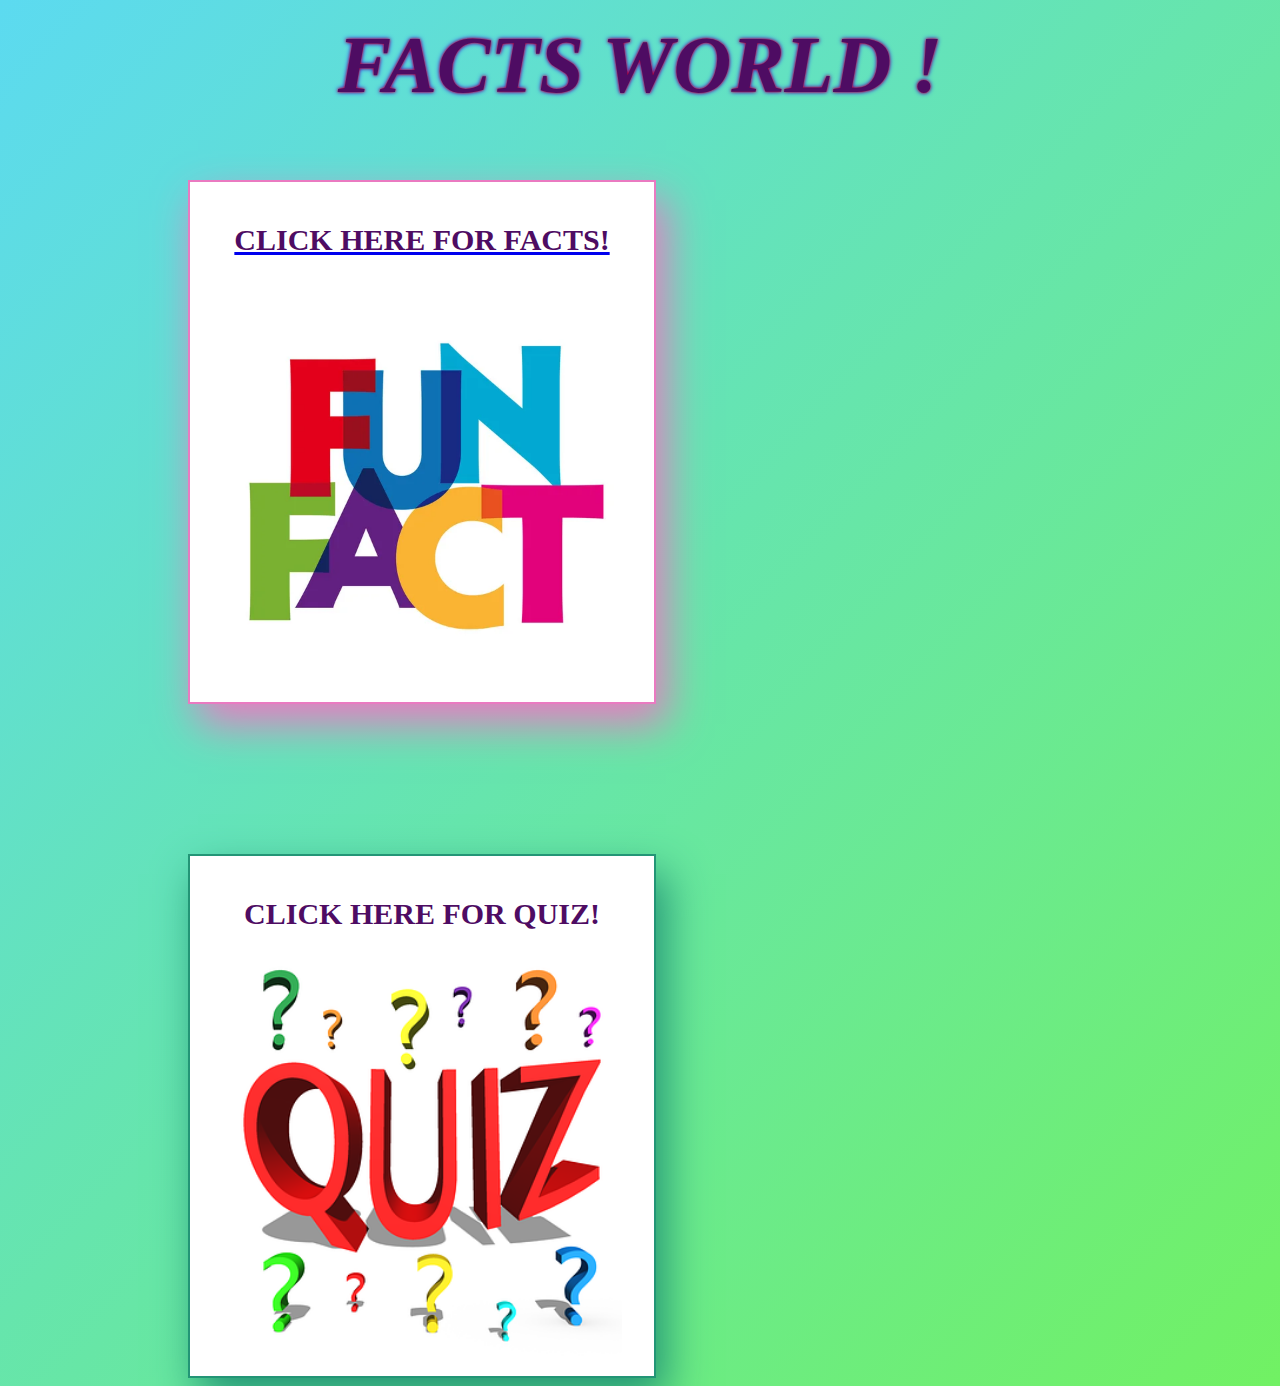
<file: index.html>
<!--------------------------------------CODE COOMON TO ALL PAGES------------------------------------------>
<!DOCTYPE html>
<html lang="en">

<head>
    <meta charset="UTF-8">
    <meta http-equiv="X-UA-Compatible" content="IE=edge">
    <meta name="viewport" content="width=device-width, initial-scale=1.0">
    <link rel="stylesheet" href="style.css">
    <script src=page.js></script>
    <title>"Home-Page"</title>
</head>

<body>

    <div class="container">
        <h2 class="title">
            <span class="title-word title-word-1">FACTS</span>
            <span class="title-word title-word-2">WORLD</span>
            <span class="title-word title-word-3">!</span>

        </h2>
    </div>


<!--------------------------------------HYPERLINK BUTTON TO FACTS PAGE------------------------------------------>
    <button class="button button1">
        <a href="facts_page.html">
            <h2>CLICK HERE FOR FACTS!</h2>
            <img src="funfactjpg.jpg" height="400px" width="400px" ;>
    </button>
    </a>
<!--------------------------------------HYPERLINK BUTTON TO QUIZ PAGE------------------------------------------>
    <a href="quiz_page.html">
        <button class="button button2">
            <h2>CLICK HERE FOR QUIZ!</h2>
            <img src="quizimg.webp" height="400px" width="400px" ;>
        </button>
    </a>




</body>
</file>
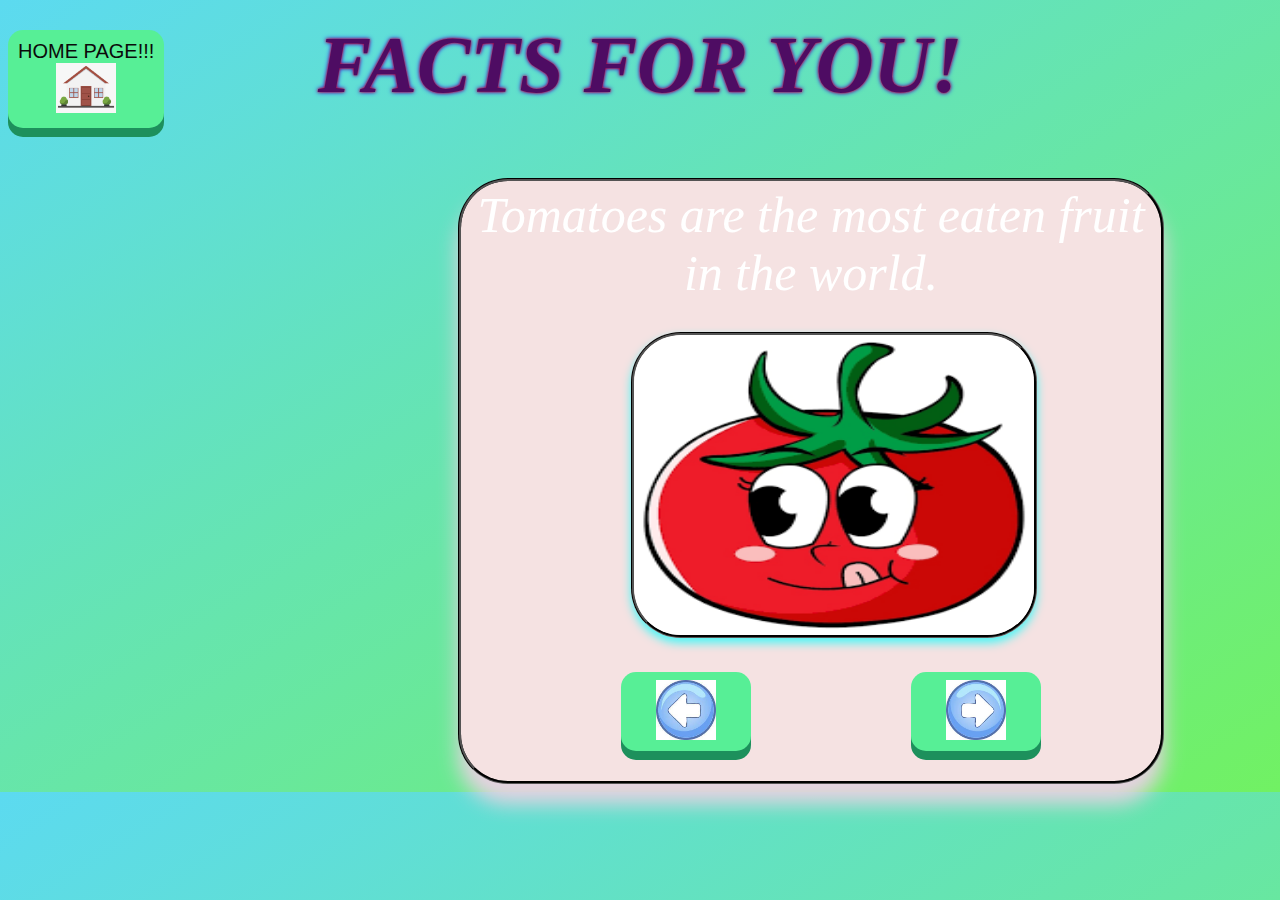
<file: facts_page.html>
<!--------------------------------------CODE COOMON TO ALL PAGES------------------------------------------>

<!DOCTYPE html>
<html lang="en">

<head>
    <meta charset="UTF-8">
    <meta http-equiv="X-UA-Compatible" content="IE=edge">
    <meta name="viewport" content="width=device-width, initial-scale=1.0">
    <link rel="stylesheet" href="style.css">
    <script src=page.js></script>
    <title>"Facts-Page"</title>
</head>

<body>

    <div class="container">
        <h2 class="title">
            <span class="title-word title-word-1">FACTS</span>
            <span class="title-word title-word-2">FOR</span>
            <span class="title-word title-word-3">YOU!</span>

        </h2>
    </div>
    <div>
    <!--------------------------------------HYPERLINK BUTTON TO HOME PAGE------------------------------------------>
        <a href="index.html">
            <button class="home">HOME PAGE!!!<br>
                <img src="home.png" class="home-img" height="50px" ,width="50px">
            </button>
        </a>
    </div>
    <!--------------------------------------TEXTBOX HAVING FACTS, IMAGES, NEXT&PREV BUTTONS------------------------------------------>
    <div class="textbox texted">
        <!--FACTS-->
        <div class="labelled">
            <label id="text">
                Tomatoes are the most eaten fruit in the world.
            </label>
        </div>

        <!--IMAGE-->
        <div class="fact-pic">
            <img src="tomato.png" id="myImg">
        </div>
        <!--NEXT & PREV BUTTON-->
        <div class="next-prev">
            <button class="next-button" onclick="ChangePrev()">
                <img src="prev-img.jpeg" height="60px" width="60px">
            </button>
            <button class="next-button" onclick="ChangeNext()">
                <img src="next-img.jpeg" height="60px" width="60px">
            </button>
        </div>

    </div>
</file>
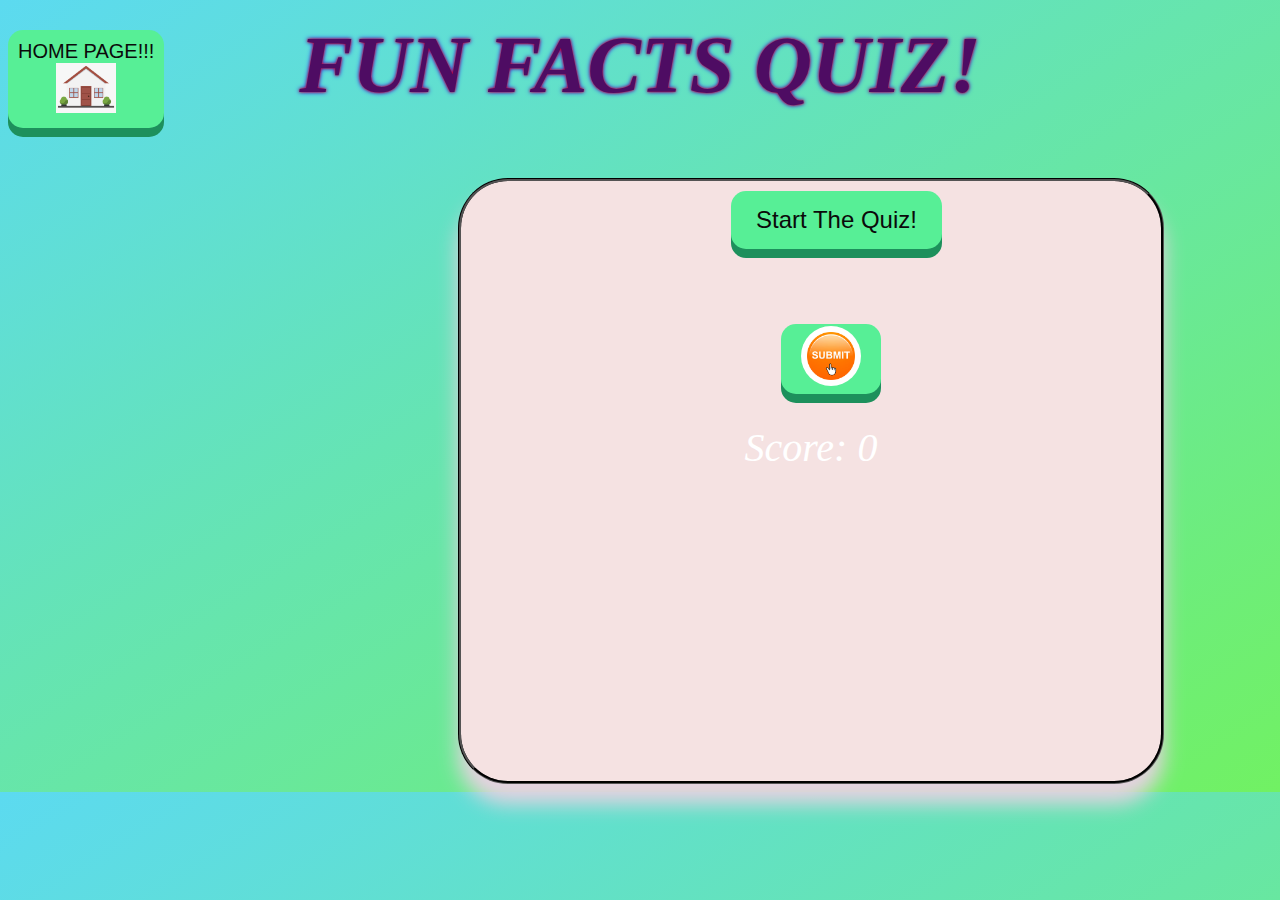
<file: quiz_page.html>
<!--------------------------------------CODE COOMON TO ALL PAGES------------------------------------------>
<!DOCTYPE html>
<html lang="en">

<head>
    <meta charset="UTF-8">
    <meta http-equiv="X-UA-Compatible" content="IE=edge">
    <meta name="viewport" content="width=device-width, initial-scale=1.0">
    <link rel="stylesheet" href="style.css">
    <script src=page.js></script>
    <title>"Quiz-Page"</title>
</head>


<body>

    <div class="container">
        <h2 class="title">
            <span class="title-word title-word-1">FUN</span>
            <span class="title-word title-word-2">FACTS</span>
            <span class="title-word title-word-3">QUIZ!</span>

        </h2>
    </div>
    <!--------------------------------------HYPERLINK BUTTON TO HOME PAGE------------------------------------------>
    <div>
        <a href="index.html">
            <button class="home">HOME PAGE!!!<br>
                <img src="home.png" class="home-img" height="50px" ,width="50px">
            </button>
        </a>
    </div>


    <!--------------------------TEXTBOX HAVING QUESTIONS, OPTIONS, SUBMIT BUTTON, SCORE--------------------------------->
    <div class="textbox texted">

        <!--QUESTION-->
        <button class="start-button" onclick="generateQuestion()">Start The Quiz!</button>
        <div class="labelled2">
            <label id="text">
                <div id="question"></div>
            </label>
        </div>
        <!--OPTIONS-->
        <div class="options">
            <div id="choices"></div>
            <input type="hidden" id="correctAnswer" width="20px" height="20px">
        </div>
        <!--SUBMIT BUTTON-->
        <button type="submit" class="next-button-quiz" id="next" onclick="CHECKING()">
            <img src="submit.jpg" height="60px" width="60px" style="border-radius: 30px;">
        </button>

        <!--SCORE-->
        <div class="result">
            <div id="result"></div>
            <div class="scores" id="score">Score: 0</div>
        </div>


    </div>

</body>

</html>
</file>
<file: style.css>
/*--------------------------------------STYLE FOR ALL PAGES------------------------------------------*/
:root {
    --bg: #3e4445;
    --text: rgb(122, 28, 95);
}


body {
    justify-content: justify;
    align-items: justify;
    text-align: justify;
    text-decoration: none;
    background-color: var(--bg);
    background-image: linear-gradient(to bottom right, rgb(92, 218, 240), rgb(113, 241, 99));
    /*background: linear-gradient(120deg, #ebe84c 30%, rgb(83, 171, 235) 70%);*/

    color: var(--text);
}



.title-word {
    position: relative;
    animation: colors 1s linear infinite;
}

.title-word-1 {
    --color-1: #e68754;
    --color-2: #1db345;
    --color-3: #4baecc;
    --color-4: #34124d;
}

.title-word-2 {
    --color-1: #e656d3;
    --color-2: #dfb552;
    --color-3: #5ac58a;
    --color-4: #9d2818;
}

.title-word-3 {
    --color-1: #65d8cb;
    --color-2: #4e0c63;
    --color-3: #e0ec5e;
    --color-4: #ee90f9;
}



@keyframes colors {
    0% {
        color: var(--color-1)
    }

    32% {
        color: var(--color-1)
    }

    33% {
        color: var(--color-2)
    }

    65% {
        color: var(--color-3)
    }

    66% {
        color: var(--color-3)
    }

    99% {
        color: var(--color-4)
    }

    100% {
        color: var(--color-4)
    }
}



.container {

    place-items: center;
    text-align: center;
    margin-top: 0px;
    height: 20px;
    padding-top: 02px;
}

.title {
    font-style: italic;
    font-family: cursive;
    font-weight: 800;
    font-size: 80px;
    text-transform: uppercase;
    margin-top: 10px;
    text-shadow: 0 0 3px #FF0000, 0 0 5px #0000FF;
}

/*--------------------------------------STYLE FOR "HOME" PAGE------------------------------------------*/

/*----------------------------------BUTTONS ON HOME PAGE (to go to FACTS & QUIZ page)------------------------------------------*/
h2 {
    color: #4e0c63;
    text-align: center;
    font-size: 30px;
    font-family: cursive;

}

.button {
    border: none;
    color: white;
    padding: 16px 32px;
    text-align: center;
    text-decoration: none;
    display: inline-block;
    font-size: 16px;
    margin-top: 150px;
    margin-left: 180px;
    transition-duration: 0.4s;
    cursor: pointer;
    animation-name: rotate;
    animation-duration: 2s;
    animation-iteration-count: infinite;

}

@keyframes rotate {
    0% {
        transform: rotate(0deg);
    }

    50% {
        transform: rotate(10deg);
    }

    100% {
        transform: rotate(-10deg);
    }
}

/*----------------------------------BUTTON TO FACTS PAGE------------------------------------------*/
.button1 {
    background-color: white;
    color: black;
    border: 2px solid #ea7ac1;
    box-shadow: 10px 20px 40px #ea7ac1;

}


.button1:hover {
    background-color: #ea89c7;
    color: white;
}
/*----------------------------------BUTTON TO QUIZ PAGE------------------------------------------*/
.button2 {
    background-color: white;
    color: black;
    border: 2px solid #239576;
    box-shadow: 10px 20px 40px #239576;
}

.button2:hover {
    background-color: #30b68e;
    color: white;
}



/*--------------------------------------STYLE FOR "FACTS" PAGE------------------------------------------*/

/*----------------------------------BUTTON TO GO TO HOME PAGE------------------------------------------*/
.home {
    display: inline-block;
    padding: 10px 10px;
    font-size: 24px;
    cursor: pointer;
    text-align: center;
    text-decoration: none;
    font-size: 20px;
    outline: none;
    color: #0b0a0a;
    background-color: #57ef96;
    border: none;
    border-radius: 15px;
    box-shadow: 0 9px #1d905c;
}

.home:hover {
    background-color: #209f66
}

.home:active {
    background-color: #0e5434;
    box-shadow: 0 5px #074127;
    transform: translateY(4px);
}

/*----------------------------------MAIN TEXT BOX HAVING FACTS, IMAGES, NEXT&PREV BUTTONS------------------------------------------*/
.textbox {
    width: 700px;
    height: 600px;
    margin-top: 50px;
    margin-left: 450px;
    border-radius: 50px;
    background-color: rgb(245, 226, 226);
    border-collapse:separate;
    box-shadow: 0px 20px 40px #e5dbe2;
    border:1px solid #d1d0e1;
    border: black;
    border-radius: 50px;
    border-style:groove;
    animation-name: changebg;
    animation-duration: 2s;
    animation-iteration-count: infinite;
    box-shadow: 0px 20px 20px #e6d2e1;
}



@keyframes changebg {
    0% {
        background-color: rgb(240, 144, 232);
    }

    25% {
        background-color: rgb(221, 109, 189);
    }

    50% {
        background-color: rgb(188, 92, 223);
    }

    75% {
        background-color: rgb(183, 92, 193);
    }

    100% {
        background-color: rgb(130, 37, 151);
    }

}
/*----------------------------------FACTS DISPLAY ------------------------------------------*/
.labelled {
    font-family: serif;
    text-align: center;
    font-size: 50px;
    font-style: italic;
    color: #fff;
    padding-top: 05px;
    padding-left: 02px;
    padding-right: 02px;
    animation: glow 1s ease-in-out infinite alternate;
}

@keyframes glow {
    from {
      text-shadow: 0 0 10px #fff, 0 0 20px #fff, 0 0 30px #e60073, 0 0 40px #e60073, 0 0 50px #e60073, 0 0 60px #e60073, 0 0 70px #e60073;
    }
    
    to {
      text-shadow: 0 0 20px #fff, 0 0 30px #ff4da6, 0 0 40px #ff4da6, 0 0 50px #ff4da6, 0 0 60px #ff4da6, 0 0 70px #ff4da6, 0 0 80px #ff4da6;
    }
}

/*----------------------------------IMAGE REALTED TO THE FACT DISPLAYED------------------------------------------*/
#myImg {
    margin-top: 30px;
    margin-left: 170px;
    margin-bottom: 0px;
    height: 300px;
    width: 400px;
    box-shadow: 0px 5px 10px 0px rgba(0,255,255,0.7); 
    animation: vibrate ;
    animation-duration: 2s;
    animation-iteration-count: infinite;
    border: black;
    border-radius: 50px;
    border-style:groove;
    
}
 
 #myImg:hover{
    transform: translateY(-5px);
    box-shadow: 0px 10px 20px 2px rgba(0,255,255,0.7);
  }
  

@keyframes vibrate {
    0% {
        transform: rotate(0deg);
    }

    10% {
        transform: rotate(-10deg);
    }

    20% {
        transform: rotate(10deg);
    }

    30% {
        transform: rotate(0deg);
    }

    40% {
        transform: rotate(10deg);
    }

    50% {
        transform: rotate(-10deg);
    }

    60% {
        transform: rotate(0deg);
    }

    70% {
        transform: rotate(-10deg);
    }

    80% {
        transform: rotate(10deg);
    }

    90% {
        transform: rotate(0deg);
    }

    100% {
        transform: rotate(-10deg);
    }
}


/*----------------------------------BUTTON TO NEXT & PREV FACT------------------------------------------*/

.next-prev{
    display: inline-flex;
    row-gap: 20px;
}

.next-button {
    padding-bottom: 05px ;
    padding-top: 08px ;
    padding-left: 05px ;
    padding-right: 05px ;
    font-size: 24px;
    margin-top: 30px;
    margin-left: 160px;

    text-align: center;
    cursor: pointer;
    width: 130px;
    outline: none;
    color: #0b0a0a;
    background-color: #57ef96;
    border: none;
    border-radius: 15px;
    box-shadow: 0 9px #1d905c;;
}

.next-button:hover {
    background-color: #209f66
}

.next-button:active {
    background-color: #0e5434;
    box-shadow: 0 5px #074127;
    transform: translateY(4px);
}
/*--------------------------------------STYLE FOR "QUIZ" PAGE------------------------------------------*/

/*----------------------------------MAIN TEXT BOX HAVING QUESTIONS, CHOICES, SUBMIT BUTTON, SCORE------------------------------------------
------------------------------------(same style as textbox of facts page styled before)-------------------------------------------------*/

/*----------------------------------    BUTTON TO START QUIZ------------------------------------------*/
.start-button {
    padding: 15px 25px;
    font-size: 24px;
    margin-top: 10px;
    margin-left: 270px;
    text-align: center;
    cursor: pointer;
    outline: none;
    color: #0b0a0a;
    background-color: #57ef96;
    border: none;
    border-radius: 15px;
    box-shadow: 0 9px #1d905c;;
}

.start-button:hover {
    background-color: #209f66
}

.start-button:active {
    background-color: #0e5434;
    box-shadow: 0 5px #074127;
    transform: translateY(4px);
}

/*----------------------------------    QUESTIONS DISPLAY ------------------------------------------*/
.labelled2 {
    font-family: serif;
    text-align: center;
    font-size: 50px;
    font-style: italic;
    color:#fff;
    padding-left: 02px;
    padding-right: 02px;
    padding-top: 30px;
    animation: glow 1s ease-in-out infinite alternate;

}



/*----------------------------------OPTIONS DISPLAY ------------------------------------------*/
.options {
    margin-bottom: 1em;
    font-family: cursive;
    text-align: center;
    align-items: center;
    margin-bottom: 1em;
    margin-top: 20px;
    font-size: 40px;
    font-style: italic;
    color: #fff;
    display: block;
    animation: glow 1s ease-in-out infinite alternate;

}


label {
    display: block;
}




/*-----------------------------------------BUTTON TO NEXT QS------------------------------------------*/
.next-button-quiz {
    padding-bottom: 02px ;
    padding-top: 02px ;
    padding-left: 05px ;
    padding-right: 05px ;
    font-size: 24px;
    margin-top: 05px;
    margin-left: 320px;
    width: 100px;
    text-align: center;
    cursor: pointer;
    outline: none;
    color: #0b0a0a;
    background-color: #57ef96;
    border: none;
    border-radius: 15px;
    box-shadow: 0 9px #1d905c;
}

.next-button-quiz:hover {
    background-color: #209f66
}

.next-button-quiz:active {
    background-color: #0e5434;
    box-shadow: 0 5px #074127;
    transform: translateY(4px);
}

/*---------------------------------- RESULT TELLING ANSWER IS CORRECT OR NOT ------------------------------------------*/
.result {
    font-family: serif;
    text-align: center;
    font-size: 30px;
    font-style: italic;
    color: rgb(192, 224, 231);
    padding-left: 02px;
    padding-right: 02px;
    padding-top: 0px;
    margin-top: 1em;
}


/*---------------------------------- SCORE DISPLAY ------------------------------------------*/
.scores {
    font-size: 40px;
    margin-top: 02px;
    font-family: serif;
    text-align: center;
    
    font-style: italic;
    color: #fff;
   
    animation: glow 1s ease-in-out infinite alternate;

}
</file>
